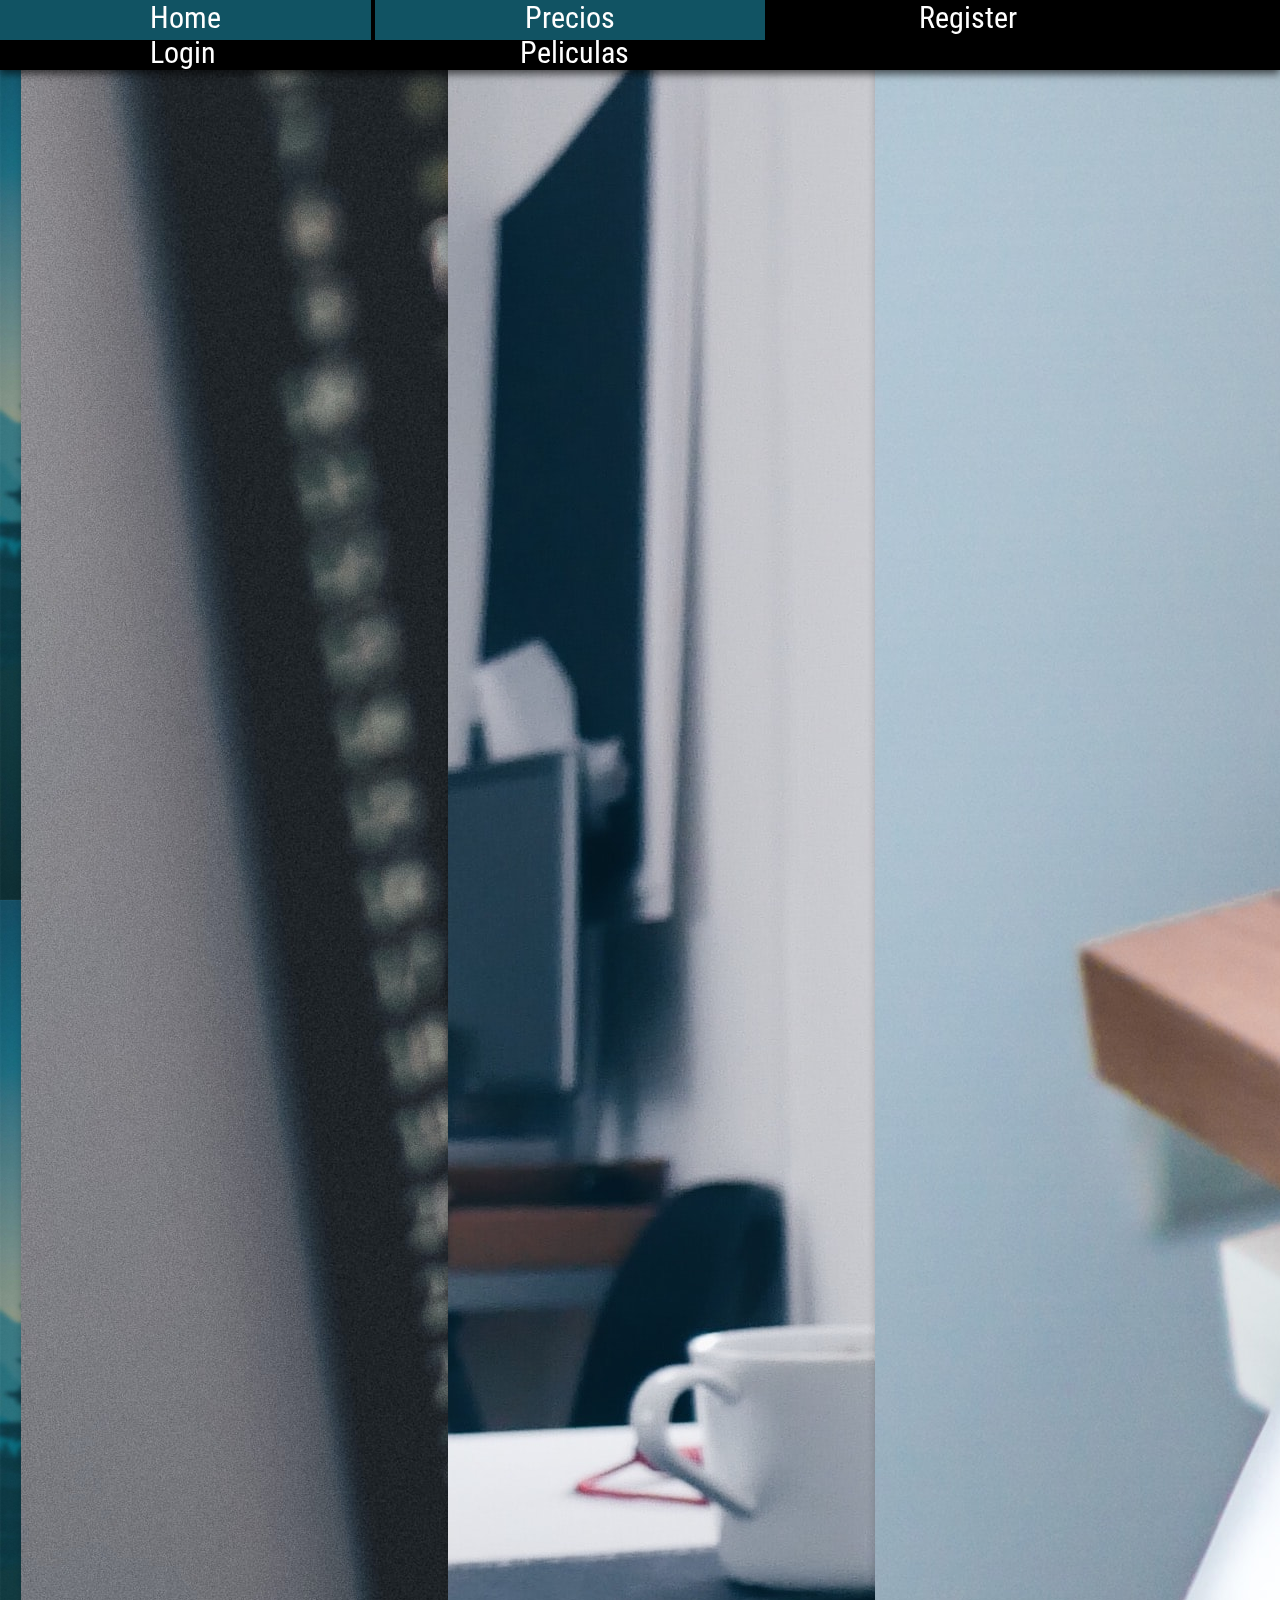
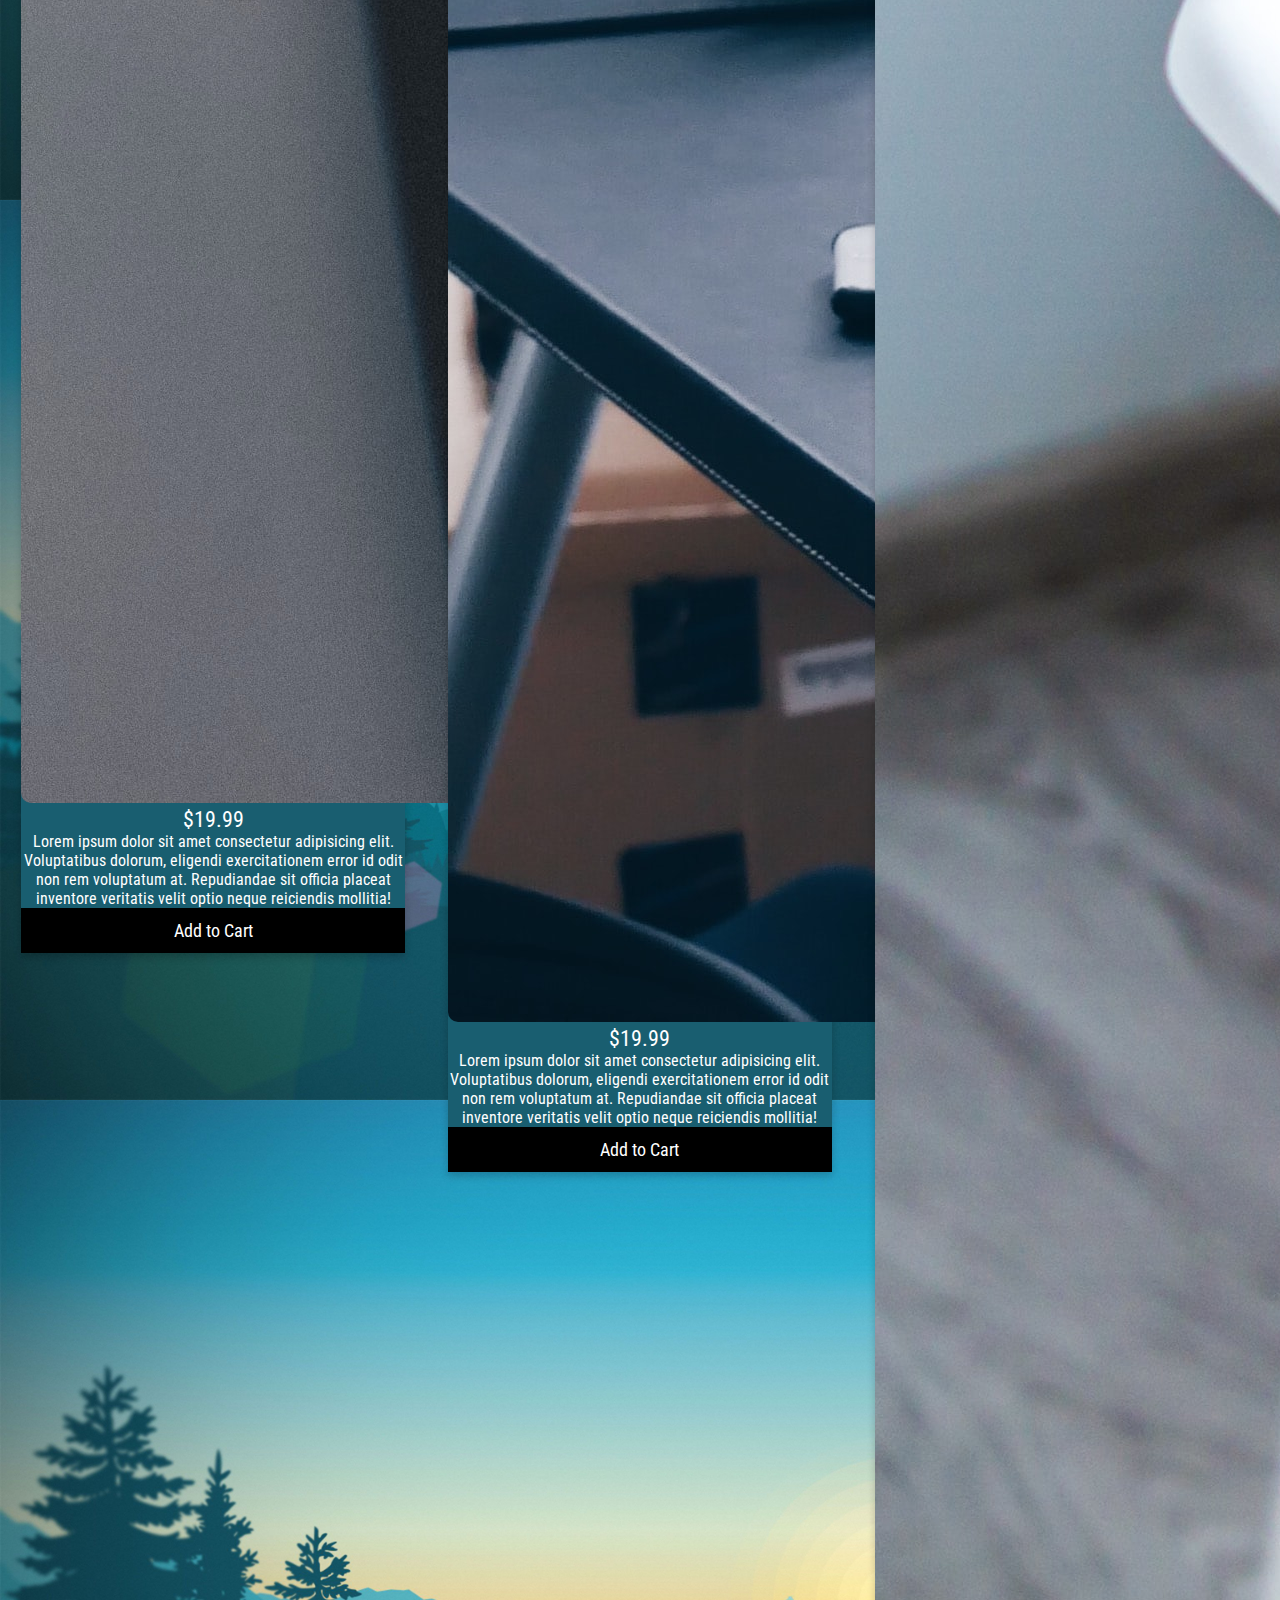
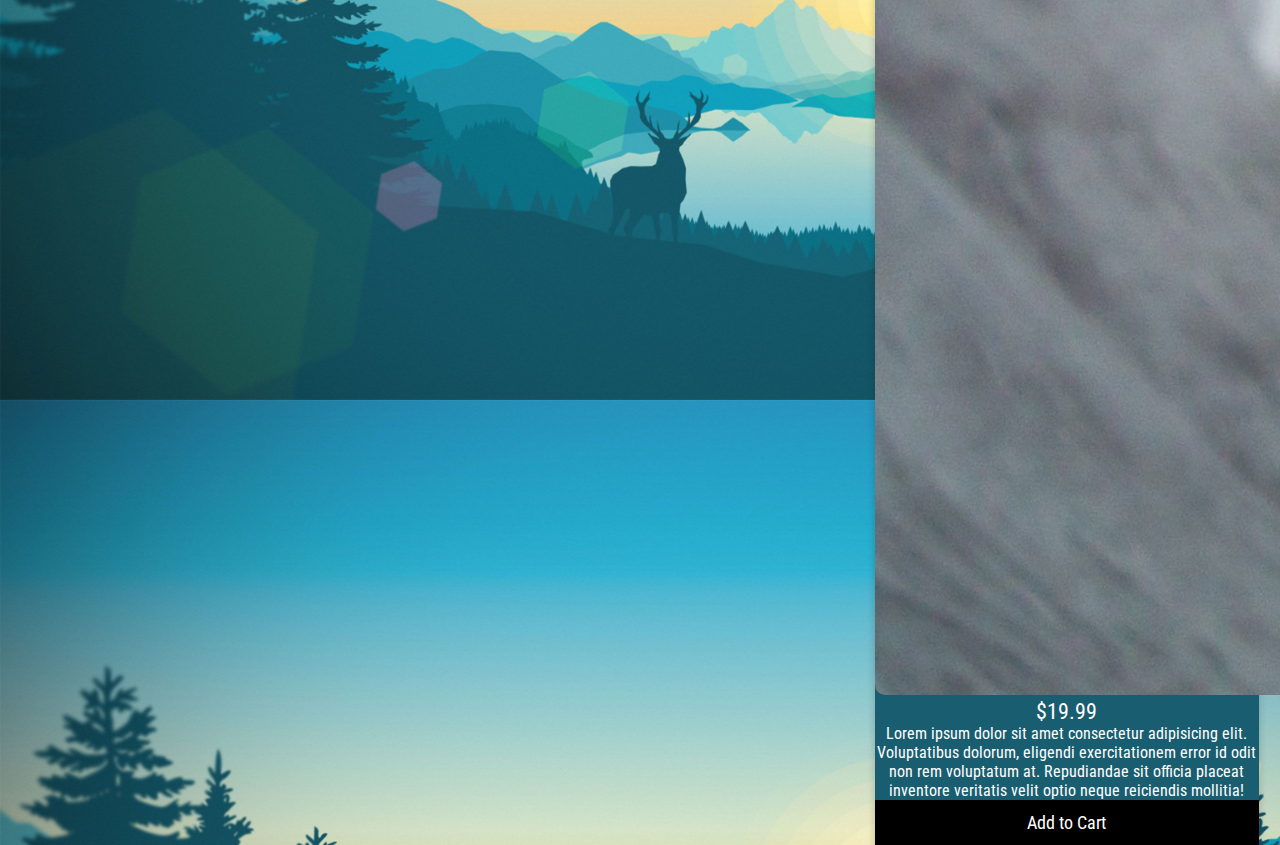
<file: views/precios.html>
<!DOCTYPE html>
<html lang="en">
<head>
    <meta charset="UTF-8">
    <meta http-equiv="X-UA-Compatible" content="IE=edge">
    <meta name="viewport" content="width=device-width, initial-scale=1.0">
    <title>Netflix Peru</title>
    <link href="https://fonts.googleapis.com/css2?family=Roboto+Condensed:ital,wght@0,300;1,300&display=swap" rel="stylesheet"> 

    <link href="https://cdn.jsdelivr.net/npm/bootstrap@5.0.0/dist/css/bootstrap.min.css" rel="stylesheet" integrity="sha384-wEmeIV1mKuiNpC+IOBjI7aAzPcEZeedi5yW5f2yOq55WWLwNGmvvx4Um1vskeMj0" crossorigin="anonymous">
    <link rel="stylesheet" href="../styles/precios.css">
</head>
<body>
    <section id="scroll" class="navegacion">
        <nav>
            <div class=" d-flex justify-content-around">
                <a href="../index.html">Home</a>
                <a href="" class="active">Precios</a>
                <a href="../registration/register.php">Register</a>
                <a href="../registration/login.php">Login</a>
                <a href="/views/peliculas.html">Peliculas</a>
            </div>
        </nav>
</section>
    <div class="precio">

        <div class="card p-4">
            <h1>Basico</h1>
            <img src="../img/free.jpg"/>
            <p class="price">$19.99</p>
            <p>Lorem ipsum dolor sit amet consectetur adipisicing elit. Voluptatibus dolorum, eligendi exercitationem error id odit non rem voluptatum at. Repudiandae sit officia placeat inventore veritatis velit optio neque reiciendis mollitia!</p>
            <p><button>Add to Cart</button></p>
        </div> 
        <div class="card p-4">
            <h1>Normal</h1>
            <img src="../img/free1.jpg"/>
            <p class="price">$19.99</p>
            <p>Lorem ipsum dolor sit amet consectetur adipisicing elit. Voluptatibus dolorum, eligendi exercitationem error id odit non rem voluptatum at. Repudiandae sit officia placeat inventore veritatis velit optio neque reiciendis mollitia!</p>
            <p><button>Add to Cart</button></p>
        </div> 
        <div class="card p-4">
            <h1>Premium</h1>
            <img src="../img/free3.jpg"/>
            <p class="price">$19.99</p>
            <p>Lorem ipsum dolor sit amet consectetur adipisicing elit. Voluptatibus dolorum, eligendi exercitationem error id odit non rem voluptatum at. Repudiandae sit officia placeat inventore veritatis velit optio neque reiciendis mollitia!</p>
            <p><button>Add to Cart</button></p>
        </div> 
    </div>
        
    

</body>
</html>
</file>
<file: styles/precios.css>
*{
	box-sizing: border-box;
	margin: 0;
    font-family: 'Roboto Condensed', sans-serif;
    padding: 0;
}
body {
	background: url('../img/fondo.jpg');
	background-size: cover;
	color: white;
}
.card {
	box-shadow: 0 4px 8px 0 rgba(0, 0, 0, 0.2);
	max-width: 30%;
	margin: auto;
	text-align: center;
	font-family: arial;
	background-color: #195E70;
  }
  
  .price {

	font-size: 22px;
  }
  
  .card button {
	border: none;
	outline: 0;
	padding: 12px;
	color: white;
	background-color: #000;
	text-align: center;
	cursor: pointer;
	width: 100%;
	font-size: 18px;
  }
  
  .card button:hover {
	opacity: 0.7;
  }
  img {
	  border-radius: 10px;
  }
  .precio {
	display: flex;
	justify-content: space-between;
	align-items: center;
	height: 100vh;
  }


  .navegacion {
    background-color: rgb(0, 0, 0);
    width: 100%;
    position: fixed; 
    box-shadow:  0px 4px 8px rgba(0,0,0,0.62)

 }
 .navegacion a:hover {
	background-color: #115363;
    color: white;
 }

nav span,a  {

    color: white;
    font-size: 30px;
    padding: 5px 150px;
}

a {
    text-decoration: none;
}
.active {
	background-color: #115363;;
}
</file>
